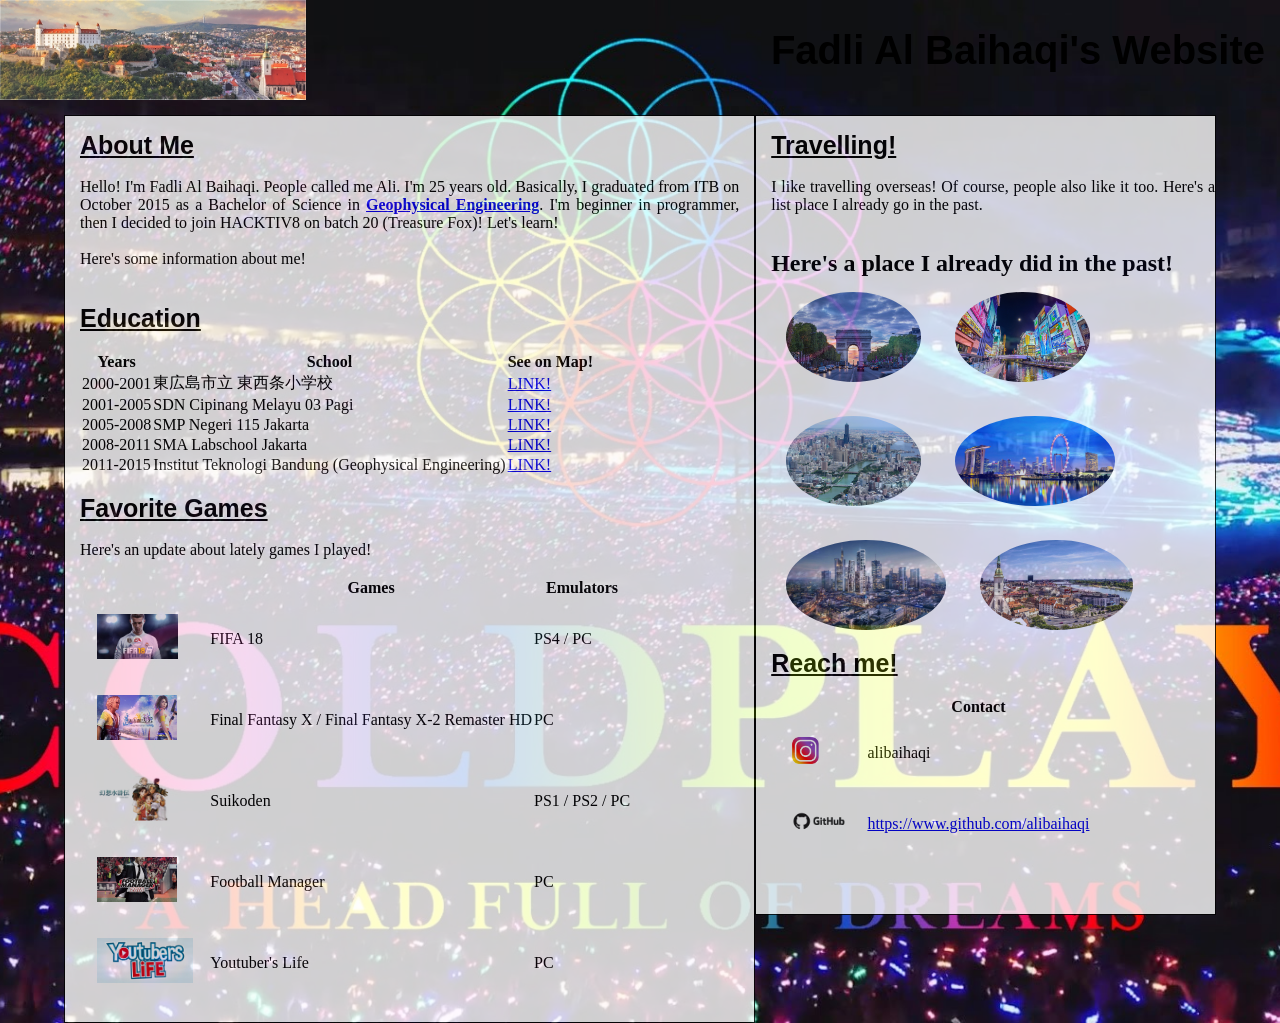
<file: index.html>
<!DOCTYPE html>
<html>
    <head>

        <title>Alibaihaqi's Website!</title>

        <link rel="stylesheet" type="text/css" href="styles/main.css">
    </head>
    
    <body>
        <header id="utama">
                <img src="images/Bratislava1.jpg" alt="Bratislava header" />
                <a href="#"><h1>Fadli Al Baihaqi's Website</h1></a>
        </header>
        <section id="main-content">
            <aside class="kiri">
                <div id="aboutme">
                    <h1>About Me</h1>
                    <br>
                    <p>
                        Hello! I'm Fadli Al Baihaqi. People called me Ali. I'm 25 years old. 
                        Basically, I graduated from ITB on October 2015 as a Bachelor of Science in <a href="http://www.eegs.org/what-is-geophysics-"><strong>Geophysical Engineering</strong></a>.
                        I'm beginner in programmer, then I decided to join HACKTIV8 on batch 20 (Treasure Fox)! Let's learn!
                        <br>
                        <br>
                        Here's some information about me!
                    </p>
                    <br>
                    <br>
                </div>
                <div id="education">
                    <h1>Education</h1>
                    <br>
                    <table>
                        <thead>
                            <tr>
                                <th>Years</th>
                                <th>School</th>
                                <th>See on Map!</th>
                            </tr>
                        </thead>
                        <tbody>
                            <tr>
                                <td>2000-2001</td>
                                <td>東広島市立 東西条小学校</td>
                                <td><a href="https://www.google.com/maps/place/Higashihiroshima+Shiritsu+Higashisaijo+Elementary+School/@34.4312268,132.7578623,17z/data=!4m5!3m4!1s0x35506596ff78801d:0x99fbe69cb18f9531!8m2!3d34.4320753!4d132.7593912">LINK!</a></td>
                            </tr>
                            <tr>
                                <td>2001-2005</td>
                                <td>SDN Cipinang Melayu 03 Pagi</td>
                                <td><a href="https://www.google.com/maps/place/State+Elementary+School+03+Cipinang+Melayu/@-6.2519216,106.9172651,18.9z/data=!4m5!3m4!1s0x2e698cd418a8634b:0x92a2cfb36d18bcae!8m2!3d-6.2513982!4d106.9179422">LINK!</a></td>
                            </tr>
                            <tr>
                                <td>2005-2008</td>
                                <td>SMP Negeri 115 Jakarta</td>
                                <td><a href="https://www.google.com/maps/place/SMPN+115+Jakarta/@-6.2253602,106.8523144,17z/data=!3m1!4b1!4m5!3m4!1s0x2e69f3854019f085:0x5da35a3b52786829!8m2!3d-6.2253655!4d106.8545084">LINK!</a></td>
                            </tr>
                            <tr>
                                <td>2008-2011</td>
                                <td>SMA Labschool Jakarta</td>
                                <td><a href="https://www.google.com/maps/place/SMA+LABSCHOOL+JAKARTA/@-6.1935092,106.8785396,17z/data=!4m5!3m4!1s0x2e69f4eb64c0a8cd:0x84e089cbc2d3f99e!8m2!3d-6.1935145!4d106.8807336">LINK!</a></td>
                            </tr>
                            <tr>
                                <td>2011-2015</td>
                                <td>Institut Teknologi Bandung (Geophysical Engineering)</td>
                                <td><a href="https://www.google.com/maps/place/Bandung+Institute+of+Technology/@-6.8914747,107.6084651,17z/data=!3m1!4b1!4m5!3m4!1s0x2e68e65767c9b183:0x2478e3dcdce37961!8m2!3d-6.89148!4d107.6106591">LINK!</a></td>
                            </tr>
                        </tbody>
                    </table>
                    <br>
                </div>
                <div id="favgames">
                    <h1>Favorite Games</h1>
                    <br>
                    Here's an update about lately games I played!
                    <br>
                    <br>                            
                    <table>
                        <thead>
                            <tr>
                                <th></th>
                                <th>Games</th>
                                <th>Emulators</th>
                            </tr>
                        </thead>
                        <tbody>
                            <tr>
                                <td><img src="images/FIFA18.jpg" alt="FIFA18" /></td>
                                <td>FIFA 18</td>
                                <td>PS4 / PC</td>
                            </tr>
                            <tr>
                                <td><img src="images/ffx1.jpg" alt="Final Fantasy X" /></td>
                                <td>Final Fantasy X / Final Fantasy X-2 Remaster HD</td>
                                <td>PC</td>
                            </tr>
                            <tr>
                                <td><img src="images/suikoden1.jpg" alt="Suikdoden" /></td>
                                <td>Suikoden</td>
                                <td>PS1 / PS2 / PC</td>
                            </tr>
                            <tr>
                                <td><img src="images/fm18.jpg" alt="Football Manager" /></td>
                                <td>Football Manager</td>
                                <td>PC</td>
                            </tr>
                            <tr>
                                <td><img src="images/youtubers life.jpg" alt="Youtuber's Life" /></td>
                                <td>Youtuber's Life</td>
                                <td>PC</td>
                            </tr>
                        </tbody>                        
                    </table>        
                    <br>
                </div>    
            </aside>
            <aside class="kanan">
                <div id="travelling">
                    <h1>Travelling!</h1>
                    <br>
                    <p>
                    I like travelling overseas! Of course, people also like it too. Here's a list place I already go in the past.                                    
                    </p>
                    <br>
                    <br>
                    <article>
                        <h2>Here's a place I already did in the past!</h2>
                        <a href="https://en.wikipedia.org/wiki/Paris"><img src="images/Arc_the_triomphe.jpg" alt="Paris" /></a>
                        <a href="https://en.wikipedia.org/wiki/Osaka"><img src="images/osaka.jpg" alt="Osaka" /></a>
                        <a href="https://en.wikipedia.org/wiki/Kaohsiung"><img src="images/kaohsiung.jpg" alt="Kaohsiung" /></a>
                        <a href="https://en.wikipedia.org/wiki/Singapore"><img src="images/singapore.jpg" alt="Singapore" /></a>
                        <a href="https://en.wikipedia.org/wiki/Frankfurt"><img src="images/frankfurt.jpg" alt="Frankfurt" /></a>
                        <a href="https://en.wikipedia.org/wiki/Bratislava"><img src="images/bratislava.jpg" alt="Bratislava" /></a>
                    </article>    
                </div>    
                <div id="contact">
                    <h1>Reach me!</h1>
                    <br>
                    <table>
                            <thead>
                                <tr>
                                    <th></th>
                                    <th>Contact</th>
                                </tr>
                            </thead>
                            <tbody>
                                <tr>
                                    <td><img src="images/instagram.jpg" alt="Instagram" /></td>
                                    <td>alibaihaqi</td>
                                </tr>
                                <tr>
                                    <td><img src="images/github.jpg" alt="Github"></td>
                                    <td><a href="https://www.github.com/alibaihaqi">https://www.github.com/alibaihaqi</a></td>
                                </tr>
                            </tbody>                        
                        </table> 
                </div>
            </aside>
        </section>
    </body>
</html>
</file>
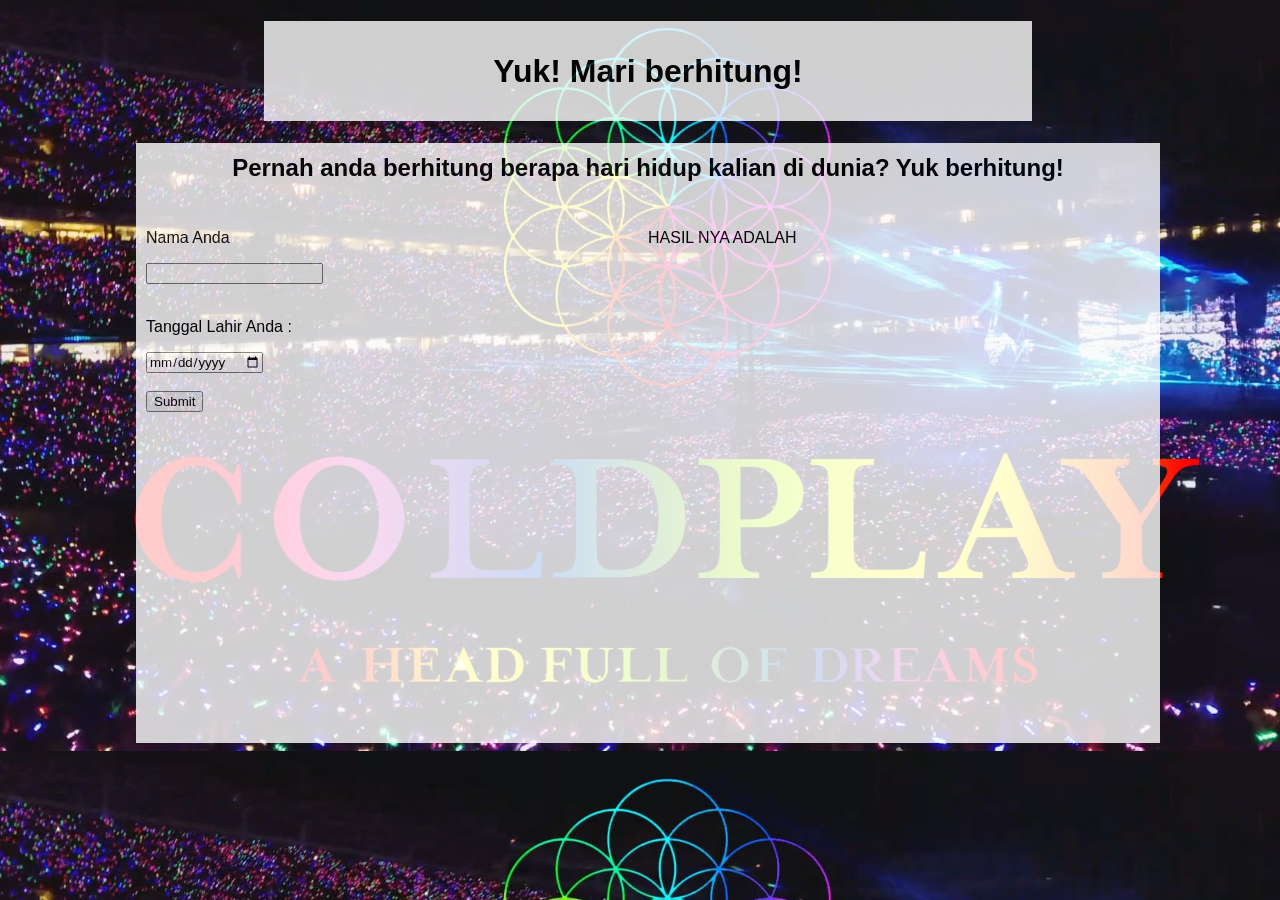
<file: hitungtanggal/index.html>
<!DOCTYPE html>
<html>
  <head>
    <title>Berhitung jumlah hari</title>
    <link rel="stylesheet" type="text/css" media="screen" href="../hitungtanggal/style.css" />
    
  </head>

  <body>
    <header id='title'>
        <h1>Yuk! Mari berhitung!</h1>
    </header>
    
    <section id="main-content">
      <section id="penjelasan">
          <h2>Pernah anda berhitung berapa hari hidup kalian di dunia? Yuk berhitung!</h2>
      </section>
      
      <section id="left-content">
        
        <p>Nama Anda</p>
        <input type="text" id="Namanya">
        <br>
        <br>

        <p>Tanggal Lahir Anda :</p>
        <input type="date" id="tanggalLahir">
        <br>
        <br>
        
        <button type="button" onclick="hitungTanggal()">Submit</button>
      </section>
      <section id="right-content">
        <p>HASIL NYA ADALAH</p>
        <p id="hasil"></p>
      </section>
    </section>

    <script type="text/javascript" src="main.js"></script>
    
  </body>
</html>
</file>
<file: styles/main.css>
* {
    padding: 0;
    margin: 0;
}

body {
    box-sizing: border-box;
    background-image: url("../hitungtanggal/images/Coldplay-1-1.jpg");
    background-position: top;
    background-size: cover;
    width: 100%;
}

#utama {
    width: 100%;
    height: 100px;
}

#utama img {
    float: left;
    height: 100px;
}
#utama h1 {
    text-decoration: none;
    font-size: 40px;
    font-family: sans-serif;
    color: black;
    line-height: 100px;
    margin-right: 15px;
    float: right;
}

#main-content {
    top: 20px;
    width: 90%;
    padding: 15px;
    margin: auto;
}

p {
    text-align: justify;
}

.kiri {
    box-sizing: border-box;
    float: left;
    border: 1px solid black;
    width: 60%;
    min-height: 800px;
    background-color: white;
    opacity: 0.8;
    padding-top: 15px;
    padding-left: 15px;
    padding-right: 15px;
}

#education thead {
    border: 1px solid black;
}

h1 {
    font-family: sans-serif;
    font-size: 25px;
    text-decoration: underline;
}

#favgames img {
    padding: 15px;
    height: 45px;
}

.kanan {
    box-sizing: border-box;
    float: right;
    border: 1px solid black;
    width: 40%;
    min-height: 800px;
    background-color: white;
    opacity: 0.8;
    padding-top: 15px;
    padding-left: 15px;

}

.kanan #travelling img {
    border-radius: 50%;
    padding: 15px;
    height: 90px;
}

.kanan #contact img {
    padding: 15px;
    height: 35px;
}
</file>
<file: hitungtanggal/style.css>
* {
  font-family: Arial, Helvetica, sans-serif;
  box-sizing: border-box;
  
}

body {
  background-image: url("../hitungtanggal/images/Coldplay-1-1.jpg");
  background-size: cover; 
  width: 100%;
}

#title {
  text-align: center;
  width: 60%;
  margin-left: 20%;
  min-height: 100px;
  line-height: 100px;
  opacity: 0.8;
  background-color: #ffffff;
}

h1 {
  color: #000000;
}

h2 {
  text-align: center;
  padding-left: 15px;
  padding-right: 15px;
}

#main-content {
  background-color: #ffffff;
  width: 80%;
  margin-left: 10%;
  min-height: 600px;
  opacity: 0.8;
}

#penjelasan {
  text-align: center;
  line-height: 50px;
}

#left-content {
  width: 50%;
  padding-left: 10px;
  float: left;
}

#right-content {
  width: 50%;
  padding-right: 15px;
  float: right;
}

p #hasil {
  color: blue;
}
</file>
